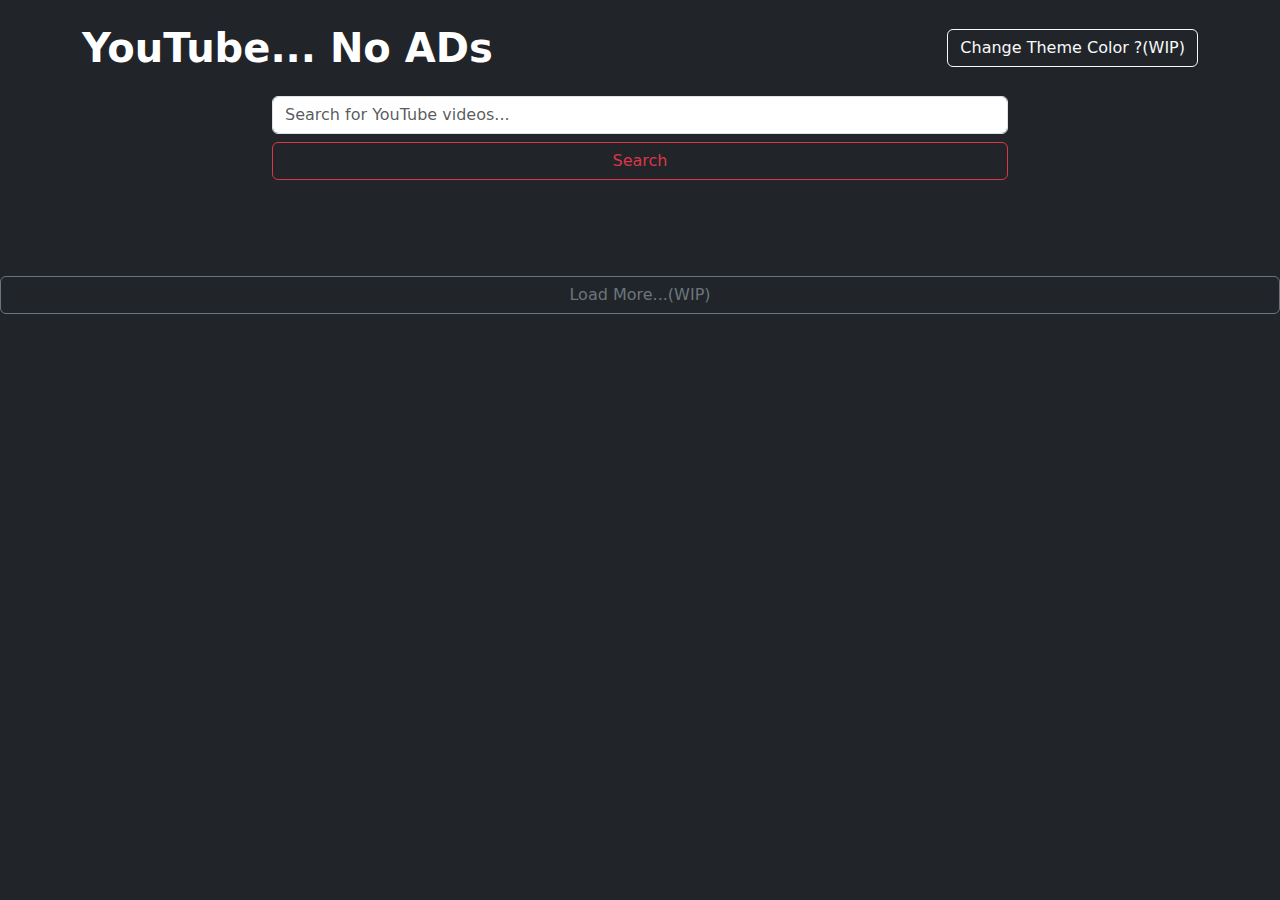
<file: youtube.html>
<!-- this codes are done by Vignesh Prabhakaran
 Date of creation: 29/1/2025
 Last modified date: 31/1/2025
 This is a simple youtube search/watch videos
 It uses youtube API to search and show the results
 Also Download teh videos using an external link/site...-->
<!DOCTYPE html>
<html lang="en">

<head>
  <meta charset="UTF-8">
  <title>YouTube... No ADs</title>
  <link href="https://cdn.jsdelivr.net/npm/bootstrap@5.3.0/dist/css/bootstrap.min.css" rel="stylesheet">
  <style>
    .video-card iframe {
      width: 100%;
      height: 200px;
      border-radius: 8px;
    }
  </style>
</head>

<body id="bd_col" class="bg-dark text-dark">

  <div class="container py-4">
    <div class="d-flex flex-column flex-sm-row justify-content-between align-items-center mb-4 text-center text-sm-start">
      <h1 id="yt_col" class="fw-bold text-white mb-2 mb-sm-0">YouTube... No ADs</h1>
      <button class="btn btn-outline-light" id="theme_col" onclick="ChangeTheme()">Change Theme Color ?(WIP)</button>
    </div>

    <!-- <div class="alert alert-danger py-2 text-center">THIS IS FOR PERSONAL USE ONLY...</div>
    <div class="alert alert-danger py-2 text-center">WE ARE NOT PAID IN ANY SHAPE OR FORM...</div> -->

    <!-- Centered search input -->
    <div class="row justify-content-center mb-4">
      <div class="col-12 col-sm-8">
        <input type="text" id="searchInput" class="form-control" placeholder="Search for YouTube videos...">
        <button onclick="searchYouTube()" class="btn btn-outline-danger w-100 mt-2">Search</button>
      </div>
    </div>

    <!-- Video list -->
    <div class="row" id="videoList"></div>
  </div>
  <!-- Load more videos if needed -->
  <div><button type="button" class="btn btn-outline-secondary w-100 mt-5 " >Load More...(WIP)</button></div>
  <!-- Pop up Modal -->
  <div class="modal fade" id="videoModal" tabindex="-1" aria-labelledby="videoModalLabel" aria-hidden="true">
    <div class="modal-dialog modal-lg modal-dialog-centered">
      <div class="modal-content">
        <div class="modal-header">
          <h5 class="modal-title" id="videoModalLabel">Video Preview</h5>
          <button type="button" class="btn-close" data-bs-dismiss="modal" aria-label="Close"></button>
        </div>
        <div class="modal-body">
          <!-- This iframe gets updated dynamically -->
          <div class="ratio ratio-16x9">
            <iframe id="modalVideoFrame" src="" allowfullscreen></iframe>
          </div>
        </div>
      </div>
    </div>
  </div>
  <script>
    const apiKeys = [
      "AIzaSyAtA1PWL-F4sdmKpxuAqNZ8XL0YENlIC0s",
      "AIzaSyAeCiB5zKmxv2sqsjNBZLOwIZf0THRCs6M"
    ];

    async function searchYouTube() {
      const query = document.getElementById('searchInput').value;
      if (!query) return alert('Please enter a search term');

      let data;

      for (const apiKey of apiKeys) {
        try {
          const response = await fetch(
            `https://www.googleapis.com/youtube/v3/search?part=snippet&maxResults=30&q=${encodeURIComponent(query)}&type=video&key=${apiKey}`
          );
          if (!response.ok) throw new Error("API request failed");
          data = await response.json();
          break;
        } catch (error) {
          console.warn(`Error with API key ${apiKey}:`, error.message);
        }
      }

      if (!data) {
        alert("Daily Limit Reached. Try again tomorrow.");
        return;
      }

      displayVideos(data.items);
    }

    function displayVideos(videos) {
      const videoList = document.getElementById('videoList');
      videoList.innerHTML = '';

      videos.forEach(video => {
        const videoId = video.id.videoId;
        const col = document.createElement('div');
        col.className = 'col-md-4 mb-4';

        col.innerHTML = `
          <div class="card video-card h-100 shadow-sm">
            <div class="card-body bg-dark">
              <div class="video-container mb-2 hover">
                <iframe
                  src="https://www.youtube.com/embed/${videoId}?autoplay=0&controls=1"
                  allow="accelerometer; autoplay=0; clipboard-write; encrypted-media; gyroscope; picture-in-picture"
                  allowfullscreen
                  id="video-${videoId}">
                </iframe>
              </div>
              <h5 class="card-title text-white">${video.snippet.title}</h5>
              <button class="btn btn-outline-success w-100 download-btn mt-2" onclick="downloadVideo('${videoId}')">Download</button>
              <button class="btn btn-outline-info w-100 mt-2" onclick="openVideoModal('${videoId}')">Preview</button>

            </div>
          </div>
        `;

        videoList.appendChild(col);
      });
    }

    function downloadVideo(videoId) {
      const downloadUrl = `https://www.y2mate.com/youtube/${videoId}`;
      window.open(downloadUrl, '_blank');
    }

    function openVideoModal(videoId) {
      const iframe = document.getElementById('modalVideoFrame');
      iframe.src = `https://www.youtube.com/embed/${videoId}?autoplay=1&controls=1`;

      const modal = new bootstrap.Modal(document.getElementById('videoModal'));
      modal.show();
    }
  </script>

  <script src="https://cdn.jsdelivr.net/npm/bootstrap@5.3.0/dist/js/bootstrap.bundle.min.js"></script>
</body>

</html>
</file>
